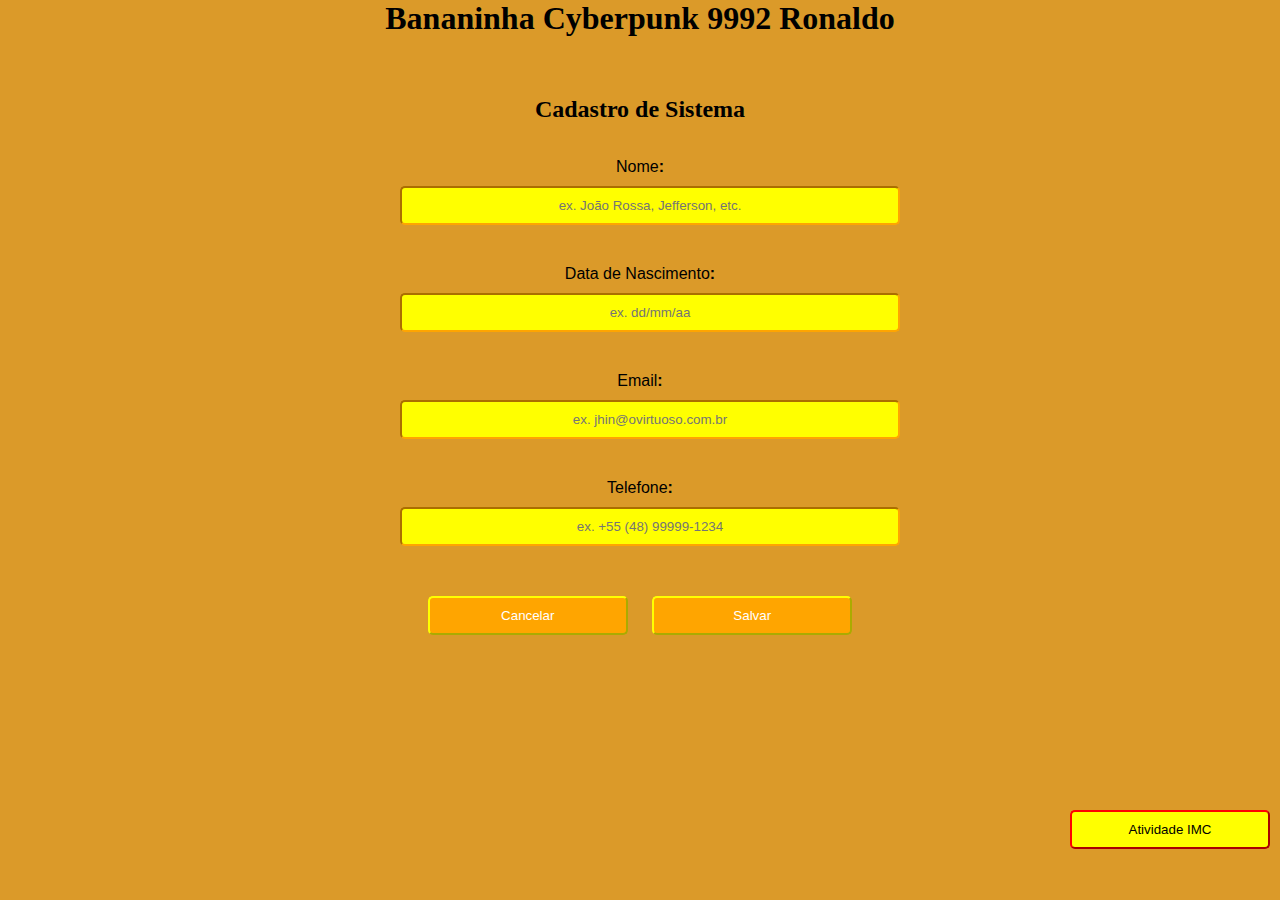
<file: index.html>
<html>
  <head>
    <title>Ronaldo</title>
    <link rel="stylesheet" href="public/style.css" />

    <!-- import the webpage's client-side javascript file -->
    <script src="public/script.js" defer></script>
  </head>
  <body>
    <center>
      <header><h1>Bananinha Cyberpunk 9992 Ronaldo</h1></header>
      <br />
      <form>
        <h2>Cadastro de Sistema</h2>
        <label>
          <div>
            Nome<b>:</b>
            <input
              type="text"
              id="User"
              name="Name"
              placeholder="ex. João Rossa, Jefferson, etc."
              required
            />
          </div>
          <div>
            Data de Nascimento<b>:</b>
            <input
              type="text"
              id="Birth"
              name="DtNascimento"
              placeholder="ex. dd/mm/aa"
              required
            />
          </div>
          <div>
            Email<b>:</b>
            <input
              type="text"
              id="Email"
              name="Email"
              placeholder="ex. jhin@ovirtuoso.com.br"
              required
            />
          </div>
          <div>
            Telefone<b>:</b>
            <input
              type="text"
              id="Phone"
              name="Telefone"
              placeholder="ex. +55 (48) 99999-1234"
              required
            />
          </div>
          <div>
            <button type="reset">Cancelar</button>
            <button type="submit">Salvar</button>
          </div>
        </label>
      </form>
    </center>
    <footer>
      <form action="https://distracted-bhaskara-a29002.netlify.app/">
        <input
          type="submit"
          value="Atividade IMC"
          style="float: right; width: 200px; background-color: yellow; border-color: red;"
        />
      </form>
    </footer>
  </body>
</html>
</file>
<file: public/style.css>
body {
  background-color: #DB9A29;
}
div {
  font-family: Arial, Helvetica, sans-serif;
  padding: 15px;
  width: 500px;
  text-align: center;
}

button {
  border-radius: 5px;
  width: 200px;
  padding: 10px;
  margin: 10px;
  background-color: orange;
  border-color: yellow;
  color: white;
}
input {
  border-radius: 5px;
  width: 500px;
  padding: 10px;
  margin: 10px;
  text-align: center;
  background-color: yellow;
  border-color: orange;
}

input::-webkit-outer-spin-button,
input::-webkit-inner-spin-button {
  -webkit-appearance: none;
  margin: 0;
}

input[type="number"] {
  -moz-appearance: textfield;
}

html {
  height: 100%;
}
body {
  min-height: 100%;
  padding: 0;
  margin: 0;
  position: relative;
}

body::after {
  content: "";
  display: block;
  height: 100px;
}

footer {
  position: absolute;
  bottom: 0;
  width: 100%;
  height: 100px;
}
</file>
